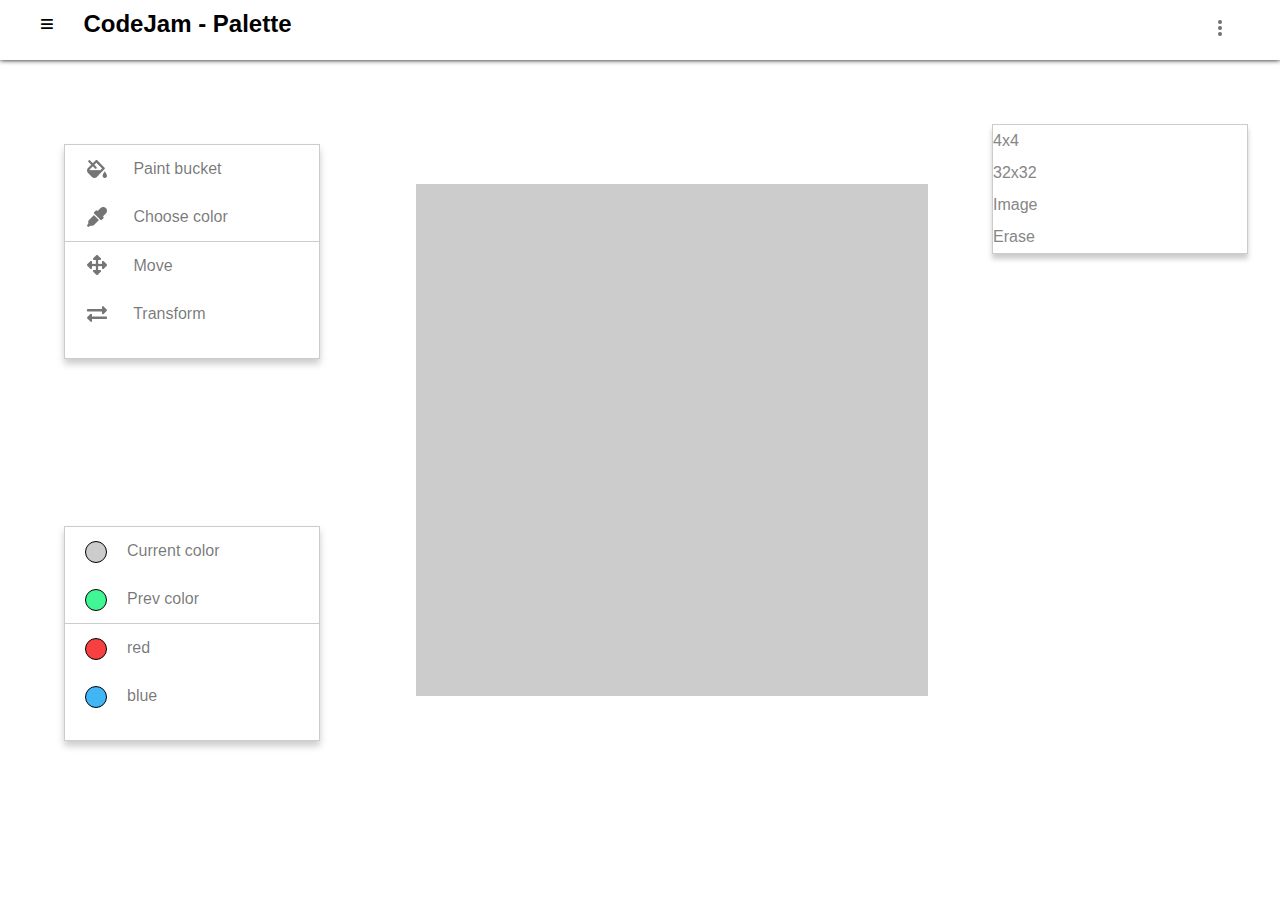
<file: codejam-canvas/index.html>
<!DOCTYPE html>
<html lang="en">

<head>
    <meta charset="UTF-8">
    <meta name="viewport" content="width=device-width, initial-scale=1.0">
    <meta http-equiv="X-UA-Compatible" content="ie=edge">
    <link rel="stylesheet" href="./style.css">
    <title>canvas</title>
</head>

<body>
    <header>
        <span>&equiv;</span>
        <h1>CodeJam - Palette</h1>
        <img src="./img/menu icon.png" alt="menu">
    </header>
    <main>
        <aside>
            <div class="top-menu">
                <ul class="border-bottom">
                    <li><img src="./img/paint.png" alt="paint"> Paint bucket</li>
                    <li><img src="./img/pip.png" alt="Choose"> Choose color</li>
                </ul>
                <ul>
                    <li><img src="./img/moove.png" alt="moove"> Move</li>
                    <li><img src="./img/transform.png" alt="transform"> Transform</li>
                </ul>
            </div>
            <div class="colors">
                <ul class="border-bottom">
                    <li>Current color</li>
                    <li>Prev color</li>
                </ul>
                <ul>
                    <li>red</li>
                    <li>blue</li>
                </ul>
            </div>
        </aside>
        <div class="canvas">
            <canvas id="canvas" width="512" height="512"></canvas>
        </div>
        <div class="choice">
            <ul>
                <li data-pic="4x4">4x4</li>
                <li data-pic="32x32">32x32</li>
                <li data-pic="rs">Image</li>
                <li data-pic="erase">Erase</li>
            </ul>
        </div>
    </main>
    <script src="./script/32x32.js"></script>
    <script src="./script/4x4.js"></script>
    <script src="./script/canvas.js"></script>

</body>

</html>
</file>
<file: codejam-canvas/style.css>
* {
    box-sizing: border-box;
    margin: 0;
    padding: 0;
    font-family: Verdana, 'Geneva', Tahoma, sans-serif;
}
ul li {
    transition: all .5s;
}
ul li:hover {
    background-color: rgb(104, 104, 104);
    color: #fff;
}


header {
    box-shadow: 0 0 5px #000;
    padding: 10px 0 20px;
}
h1 {
    font-size: 1.5em;
    display: inline-block;
    width: 88%;
}
header span {
    margin: 0 25px 0 40px;
    font-size: 1.5em;
    cursor: pointer;
}
header img {
    vertical-align: middle;
    cursor: pointer;
}
main {
    display: flex;
    justify-content: space-around;
}


aside {
    color: rgba(0, 0, 0, 0.541327);
    width: 25%;
    height: 85vh;
    display: flex;
    flex-direction: column;
    justify-content: space-around;
    align-items: center;
}
.top-menu, .colors {
    border: 1px solid #ccc;
    width: 80%;
    padding-bottom: 20px;
    box-shadow: 0 5px 7px #ccc;
}
.border-bottom {
    border-bottom: 1px solid #ccc;
}
aside ul li {
    text-indent: 20px;
    list-style: none;
    line-height: 3em;
    cursor: pointer;
}
aside ul li img {
    margin-right: 20px;
    vertical-align: middle;
}
aside ul li::before {
    margin-right: 20px;
}
aside .colors li::before {
    content: '';
    display: inline-block;
    width: 20px;
    height: 20px;
    background-color: transparent;
    border-radius: 50%;
    border: 1px solid #000;
    vertical-align: middle;
}
aside .colors ul:nth-of-type(1) li:nth-of-type(1)::before {
    background-color: rgb(204, 204, 204);
}
aside .colors li:nth-of-type(2)::before {
    background-color: #41F795;
}
aside .colors ul:nth-of-type(2) li:nth-of-type(1)::before {
    background-color: #F74141;
}
aside .colors ul:nth-of-type(2) li:nth-of-type(2)::before {
    background-color: #41B6F7;
}

.canvas {
    align-self: center;
}
canvas {
    width: 512px;
    height: 512px;
    background-color: #ccc;
}

.choice {
    width: 20%;
    border: 1px solid #ccc;
    box-shadow: 0 5px 5px #ccc;
    height: min-content;
    margin-top: 5%;
}
.choice ul li {
    list-style: none;
    color: rgb(134, 134, 134);
    font-family: Verdana, 'Geneva', Tahoma, sans-serif;
    line-height: 2em;
    cursor: pointer;
    transition: all .5s;
}
.choice ul li:hover {
    color: #fff;
}
</file>
